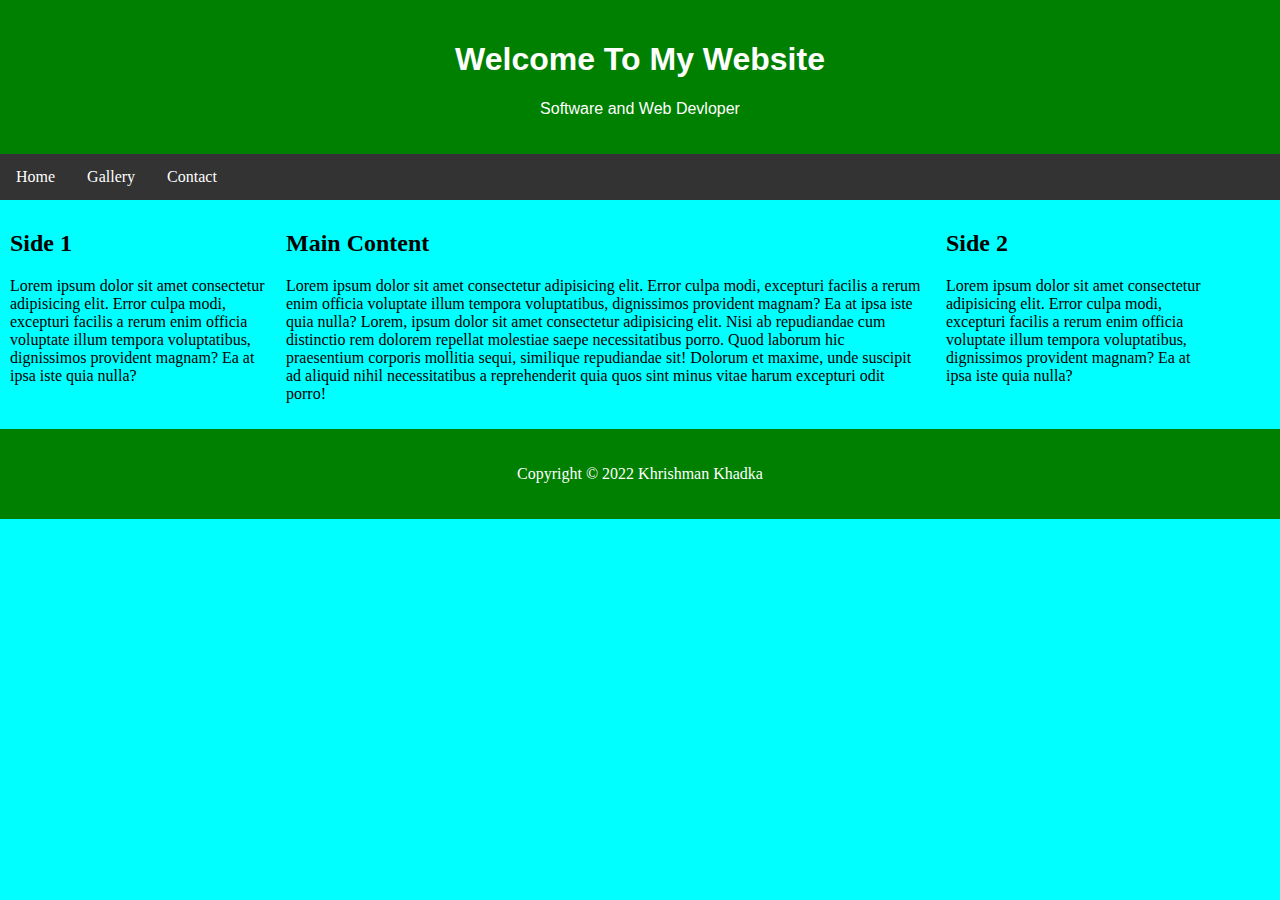
<file: index.html>
<!DOCTYPE html>
<html lang="en">
<head>
    <meta charset="UTF-8">
    <meta http-equiv="X-UA-Compatible" content="IE=edge">
    <meta name="viewport" content="width=device-width, initial-scale=1.0">
    <title>Khrishman Khadka</title>
    <link rel="stylesheet" href="style.css">
</head>
<body>
<header>
    <h1>Welcome To My Website</h1>
    <p>Software and Web Devloper</p>
</header>
<nav>
    <a href="index.html">Home</a>
    <a href="gallery.html">Gallery</a>
    <a href="contact.html">Contact</a>
</nav>
<section>
    <div class="row">
        <div class="column side">
            <h2>Side 1</h2>
            <p>Lorem ipsum dolor sit amet consectetur adipisicing elit. Error culpa modi, excepturi facilis 
                a rerum enim officia voluptate illum 
                tempora voluptatibus, dignissimos provident magnam? Ea at ipsa iste quia nulla?</p>
        </div>
        <div class="column middle">
            <h2>Main Content</h2>
            <p>Lorem ipsum dolor sit amet consectetur adipisicing elit. Error culpa modi, excepturi facilis 
                a rerum enim officia voluptate illum 
                tempora voluptatibus, dignissimos provident magnam? Ea at ipsa iste quia nulla? Lorem, ipsum dolor sit amet consectetur adipisicing elit. Nisi ab repudiandae cum distinctio rem dolorem repellat molestiae saepe necessitatibus porro. Quod laborum hic praesentium corporis mollitia sequi, similique repudiandae sit! Dolorum et maxime, unde suscipit ad aliquid nihil necessitatibus a reprehenderit quia quos sint minus vitae harum excepturi odit porro!</p>
        </div>
        <div class="column side">
            <h2>Side 2</h2>
            <p>Lorem ipsum dolor sit amet consectetur adipisicing elit. Error culpa modi, excepturi facilis 
                a rerum enim officia voluptate illum 
                tempora voluptatibus, dignissimos provident magnam? Ea at ipsa iste quia nulla?</p>
        </div>
    </div>
</section>
<footer>
    <p>Copyright &copy; 2022 Khrishman Khadka</p>
</footer>

    
</body>
</html>
</file>
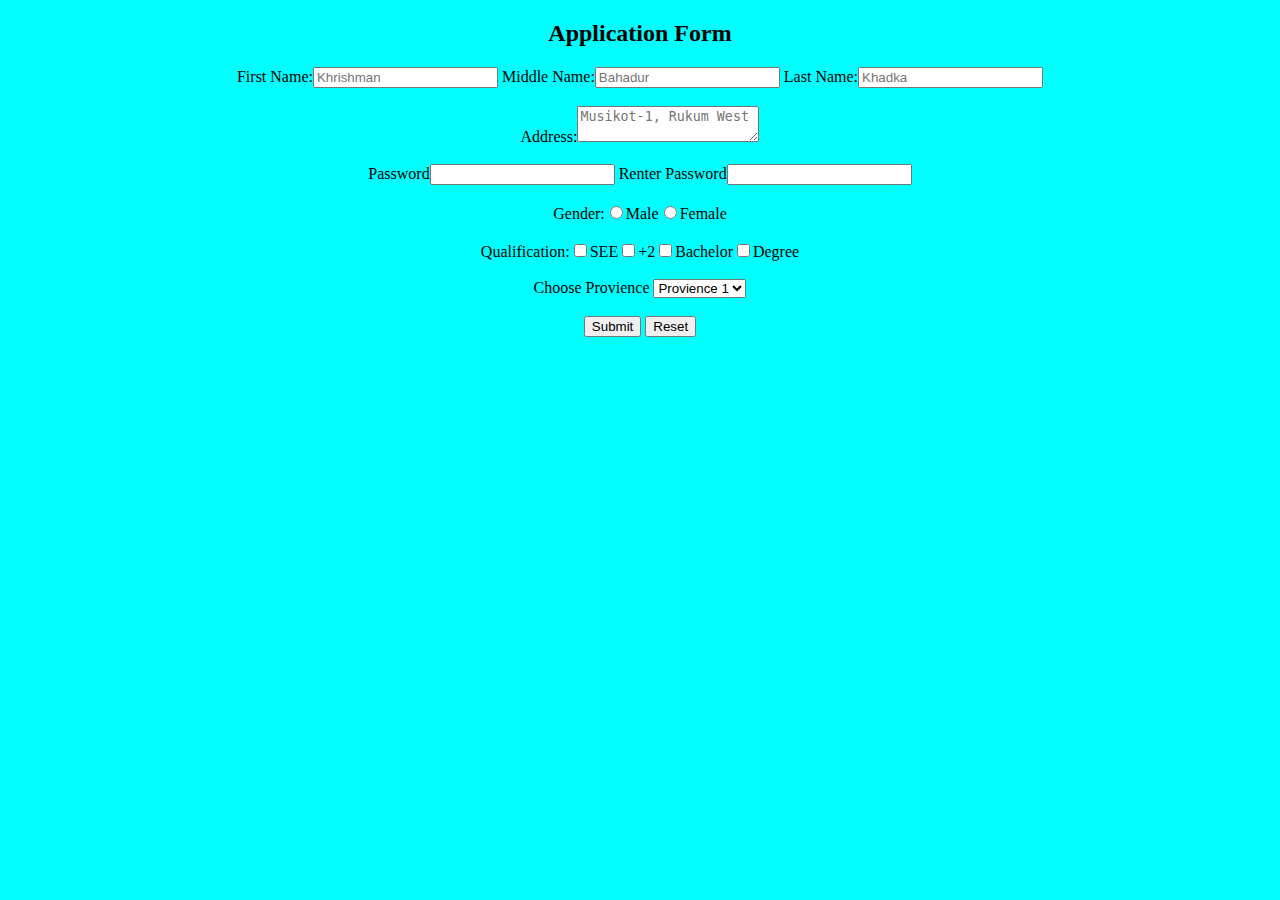
<file: applicationform.html>
<!DOCTYPE html>
<html lang="en">
<head>
    <meta charset="UTF-8">
    <meta http-equiv="X-UA-Compatible" content="IE=edge">
    <meta name="viewport" content="width=device-width, initial-scale=1.0">
    <title>Application Forms</title>
</head>
<body>
    
</body>
</html>

</style>
</head>
<body bgcolor = "cyan">
<center><H2> Application Form</h2>

<div>
<form>
First Name:<input type= "text" name ="firstname" placeholder ="Khrishman" required=>
Middle Name:<input type= "text" name ="middlename" placeholder ="Bahadur">
Last Name:<input type= "text" ="lastname" placeholder ="Khadka" required=><br><br>
Address:<textarea name ="address" placeholder ="Musikot-1, Rukum West" required=></textarea><br><br>
Password<input type ="password"> Renter Password<input type ="password" required=><br><br>
Gender:<input type="radio">Male<input type="radio">Female<br><br>
Qualification:<input type="checkbox" name="see">SEE<input type="checkbox" name="plustwo">+2<input type="checkbox" name="Bachelor">Bachelor<input type="checkbox" name="Degree">Degree<br><br>
Choose Provience
<select name ="provence">
<option>Provience 1</option>
<option>Provience 2</option>
<option>Province 3</option>
<option>Province 4</option>
<option>Province 5</option>
<option>Karnali</option>
<option>Provience 7</option>
</select><br><br>
<input type ="submit"> <input type ="reset">

</form>
</div>
</center>
</body>
</html>
</file>
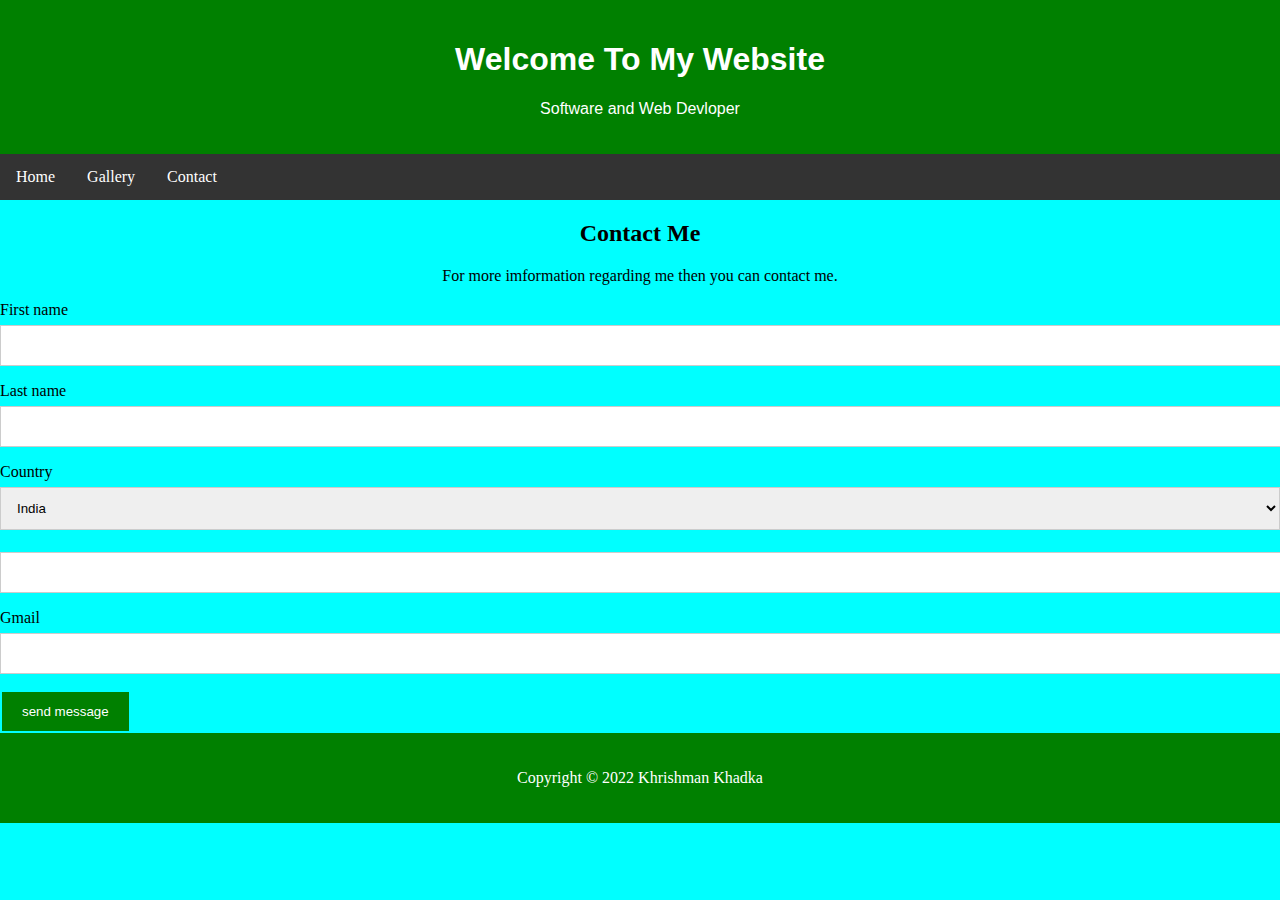
<file: contact.html>
<!DOCTYPE html>
<html lang="en">
<head>
    <meta charset="UTF-8">
    <meta http-equiv="X-UA-Compatible" content="IE=edge">
    <meta name="viewport" content="width=device-width, initial-scale=1.0">
    <title>Khrishman Khadka</title>
    <link rel="stylesheet" href="style.css">
</head>
<body>
<header>
    <h1>Welcome To My Website</h1>
    <p>Software and Web Devloper</p>
</header>
<nav>
    <a href="index.html">Home</a>
    <a href="gallery.html">Gallery</a>
    <a href="contact.html">Contact</a>
</nav>
<div class="container">
    <div style="text-align:center;">
<h2>
    Contact Me</h2>
    <p>For more imformation regarding me then you can contact me.</p>
    </div>
    <form action="index.php">
        <label for="fname">First name</label>
        <input type="text" name="First Name" id="fname">
        <label for="lname">Last name</label>
        <input type="text" name="Last Name" id="lname">
        <label for="fname">Country</label>
        <select name="Country" id="Country">
            <option>India</option>
            <option>China</option>
            <option> Nepal</option>
            <option> Bangladesh</option>
            <option> Pakistan</option>
            <option> USA</option>
            <option> UK</option>
        </select>
        <input type="text" name="Country" id="Country">
        <label for="fname">Gmail</label>
        <input type="text" name="Gmail" id="Gmail">
        <input type="submit" value="send message">
    </form>
</div>
<footer>
    <p>Copyright &copy; 2022 Khrishman Khadka</p>
</footer>

    
</body>
</html>
</file>
<file: style.css>
body{
    margin: 0;
    padding: 0;
    background-color: aqua;
}
header{
    background-color:green;
    padding: 20px;
    text-align: center;
    color: white;
    font-family: "Comic Sans Ms", Arial;
}
nav{
    overflow: hidden;
    background-color: #333;
}
nav a{
    float: left;
    color: #fff;
    padding: 14px 16px;
    text-decoration: none;
}
nav a:hover{
background-color: black;
color: white;
}
.column{
 float: left;
 padding: 10px;   
}
.column.side{
    width: 20%;
}
.column.middle{
    width: 50%;
}
@media screen and (max-width: 617px){
    .column.side,.column.middle{
        width: 100%;
    }
    p{
        text-align: justify;
    }
}
footer{
    clear: both;
    background-color:green;
    padding: 20px;
    text-align: center;
    color: white;
}
div.gallery{
    margin: 5px;
    border: 5px solid black;
    float: left;
    width: 200px;
}
div.gallery:hover{
    border: 5px solid red;
}
div.gallery img{
    width: 100%;
    height: auto;
}
div.desc{
    padding: 15px;
    text-align: center;
}
input[type=text], select, textarea{
    width: 100%;
    padding: 12px;
    border: 1px solid #ccc;
    margin-top: 6px;
    margin-bottom: 16px;
    resize: vertical;
}
input[type=submit]{
    background-color: green;
    color: white;
    padding: 12px 20px;
    cursor: pointer;
    border: none;
    margin: 2px;
}
</file>
